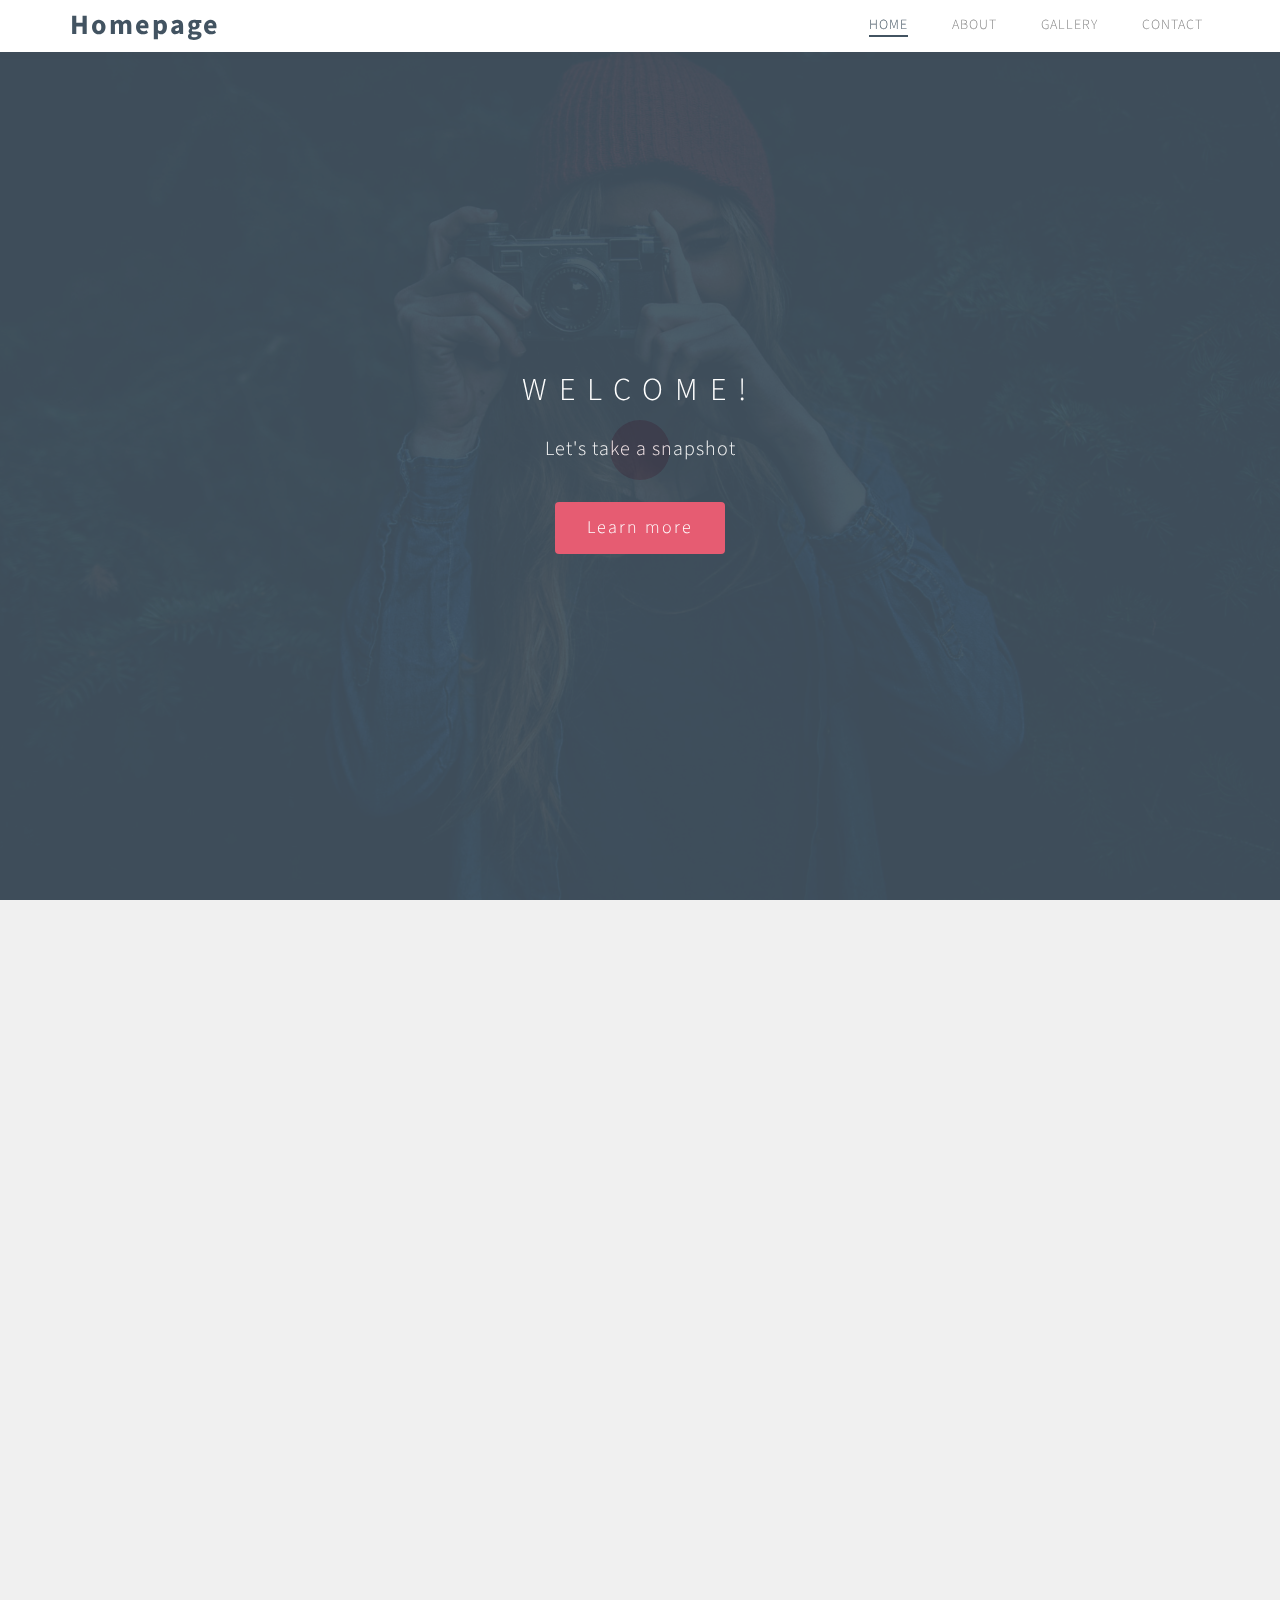
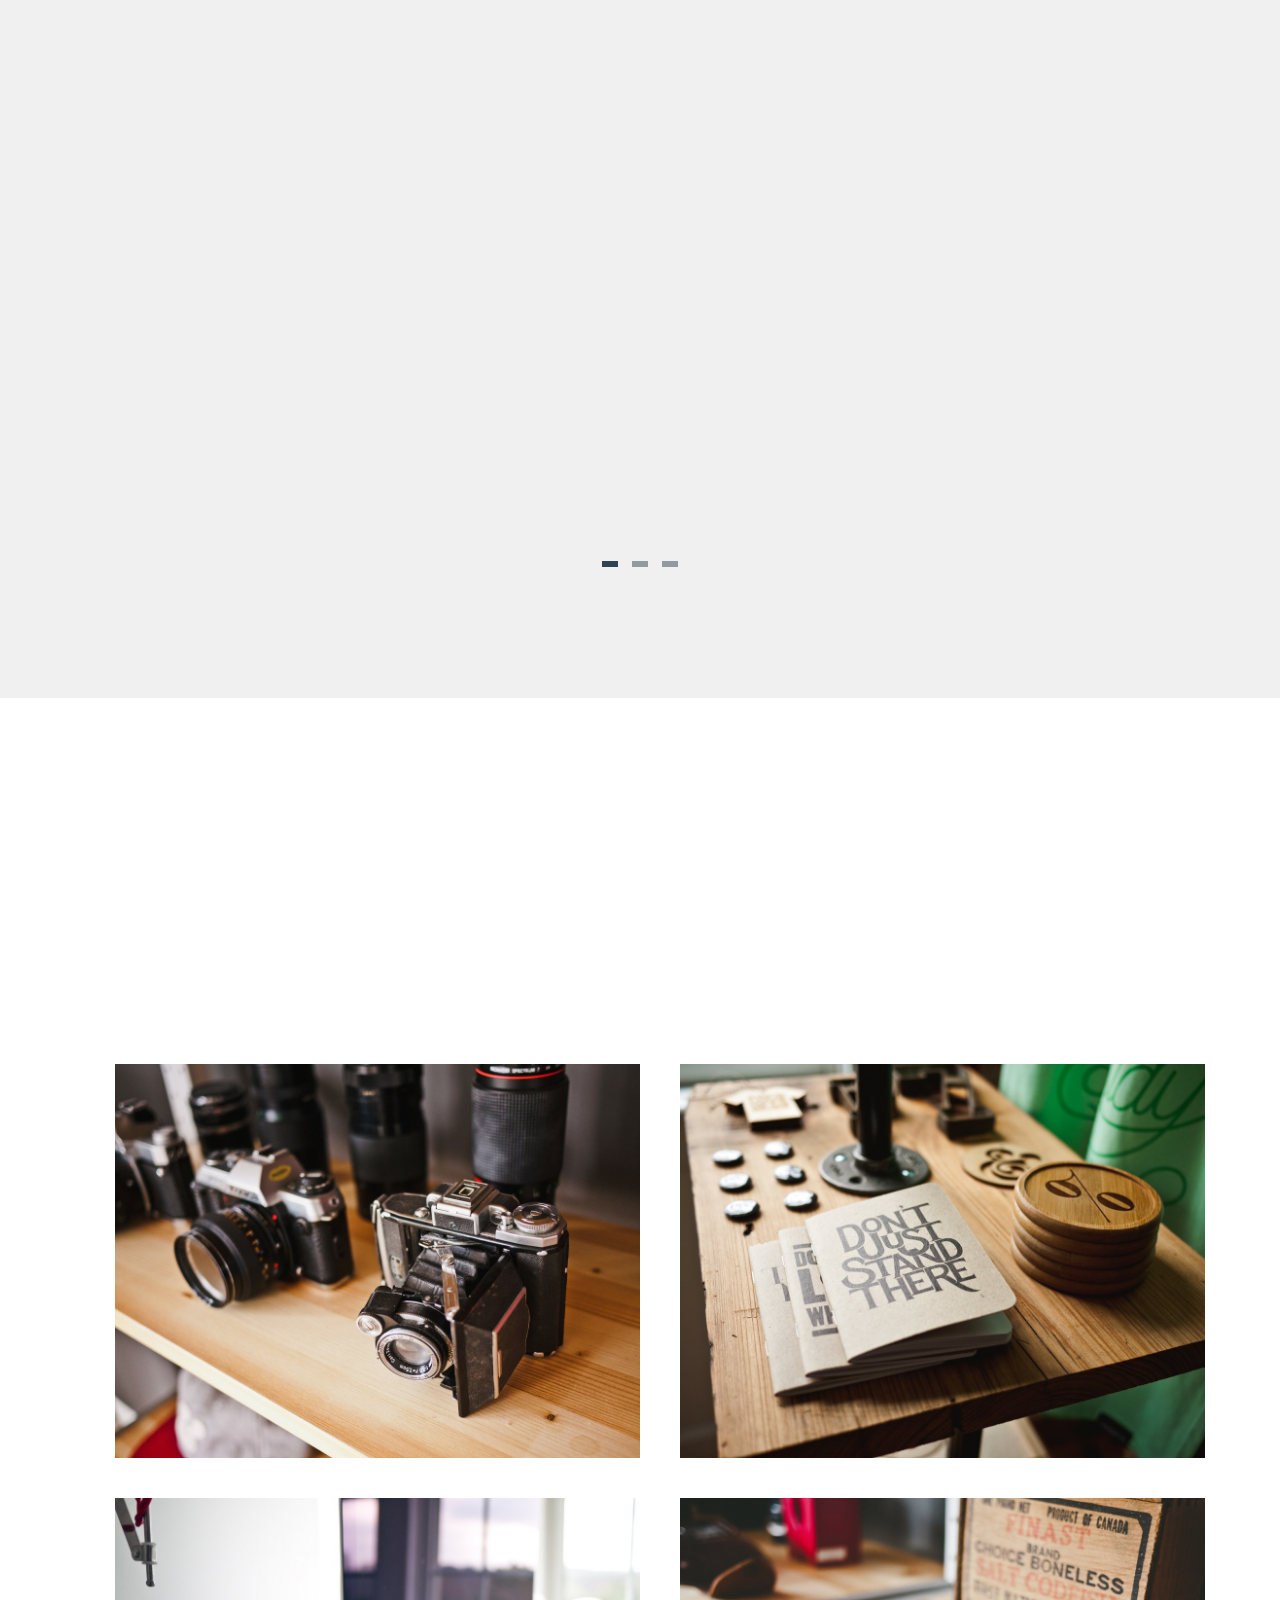
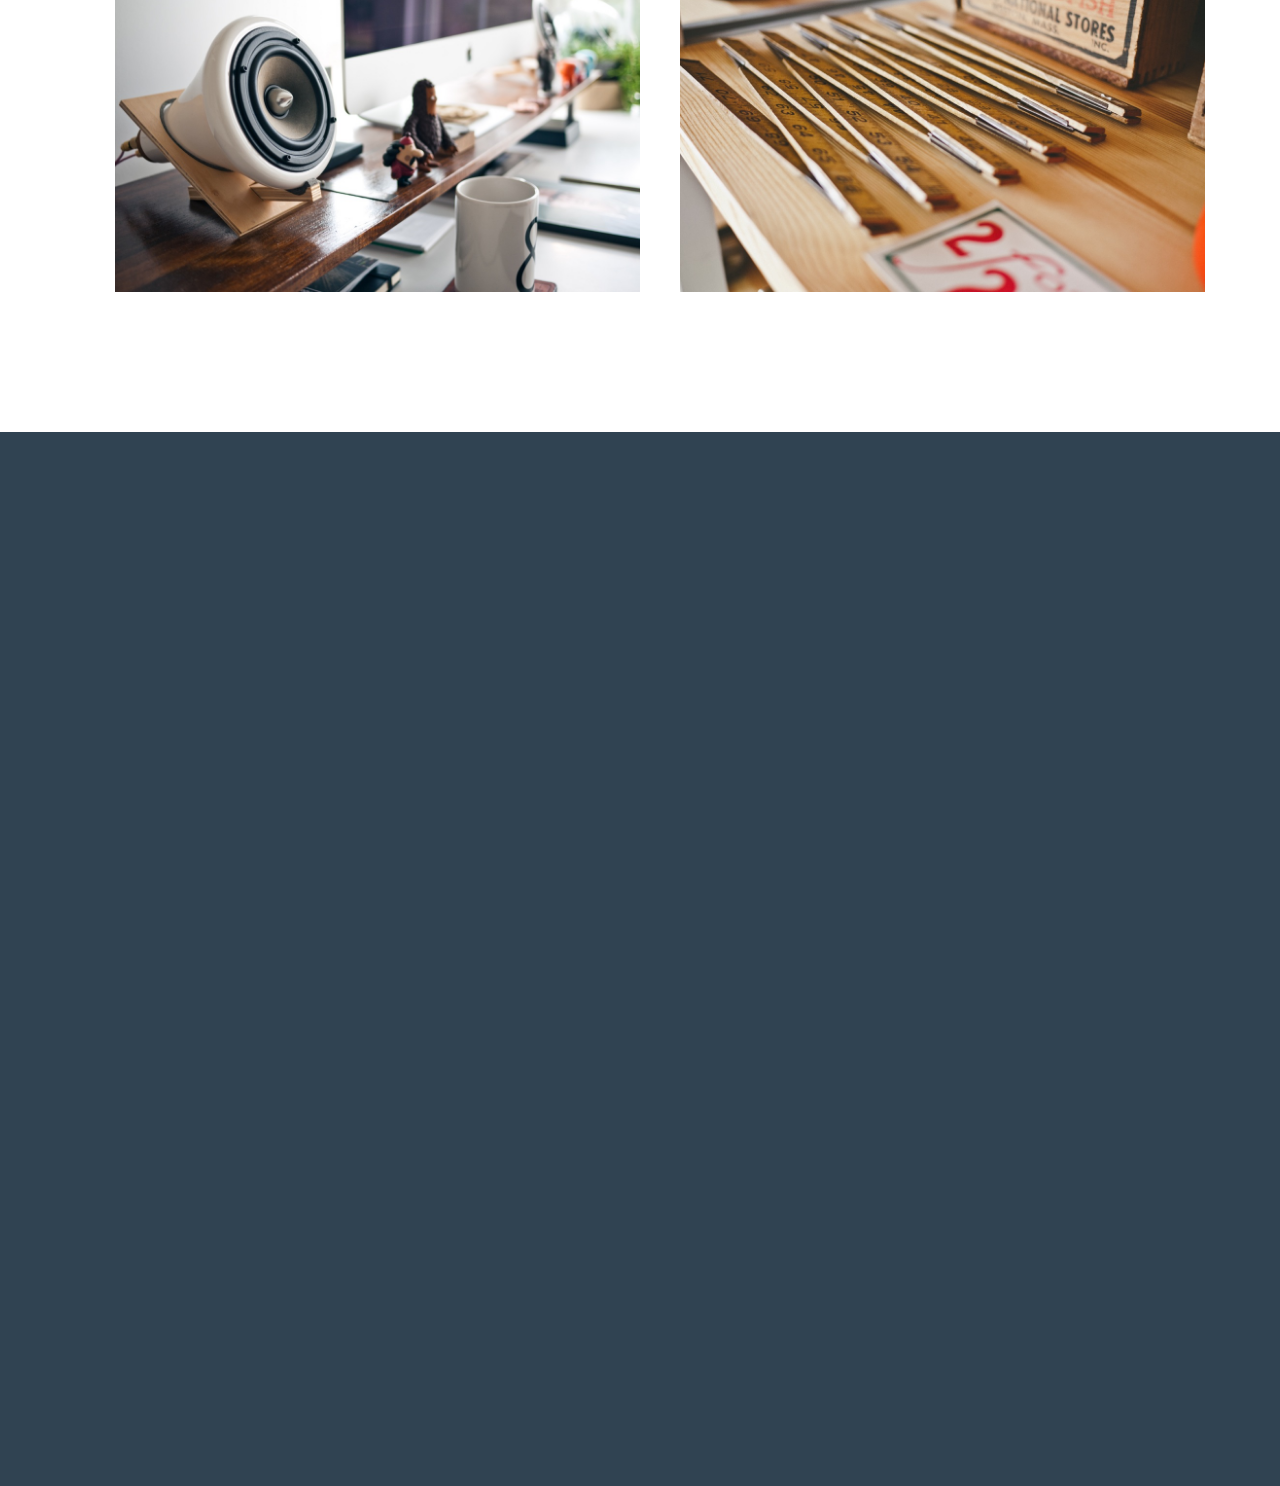
<file: index.html>
<!DOCTYPE html>
<html lang="en">
<head>

	<meta charset="utf-8">
	<meta http-equiv="X-UA-Compatible" content="IE=Edge">
	<meta name="viewport" content="width=device-width, initial-scale=1">
	<meta name="keywords" content="">
	<meta name="description" content="">

	<title>Homepage</title>
<!--
Snapshot Template
http://www.templatemo.com/tm-493-snapshot

Zoom Slider
https://vegas.jaysalvat.com/

Caption Hover Effects
http://tympanus.net/codrops/2013/06/18/caption-hover-effects/
-->
	<link rel="stylesheet" href="css/bootstrap.min.css">
	<link rel="stylesheet" href="css/animate.min.css">
	<link rel="stylesheet" href="css/font-awesome.min.css">
  	<link rel="stylesheet" href="css/component.css">
	
    <link rel="stylesheet" href="css/owl.theme.css">
	<link rel="stylesheet" href="css/owl.carousel.css">
	<link rel="stylesheet" href="css/vegas.min.css">
	<link rel="stylesheet" href="css/style.css">

	<!-- Google web font  -->
	<link href='https://fonts.googleapis.com/css?family=Source+Sans+Pro:400,700,300' rel='stylesheet' type='text/css'>
	
</head>
<body id="top" data-spy="scroll" data-offset="50" data-target=".navbar-collapse">


<!-- Preloader section -->

<div class="preloader">
     <div class="sk-spinner sk-spinner-pulse"></div>
</div>


<!-- Navigation section  -->

  <div class="navbar navbar-default navbar-fixed-top" role="navigation">
    <div class="container">

      <div class="navbar-header">
        <button class="navbar-toggle" data-toggle="collapse" data-target=".navbar-collapse">
          <span class="icon icon-bar"></span>
          <span class="icon icon-bar"></span>
          <span class="icon icon-bar"></span>
        </button>
        <a href="#top" class="navbar-brand smoothScroll">Homepage</a>
      </div>
        <div class="collapse navbar-collapse">
          <ul class="nav navbar-nav navbar-right">
            <li><a href="#top" class="smoothScroll"><span>Home</span></a></li>
            <li><a href="#about" class="smoothScroll"><span>About</span></a></li>
            <li><a href="#gallery" class="smoothScroll"><span>Gallery</span></a></li>
            <li><a href="#contact" class="smoothScroll"><span>Contact</span></a></li>
          </ul>
       </div>

    </div>
  </div>


<!-- Home section -->

<section id="home">
  <div class="overlay"></div>
  <div class="container">
    <div class="row">

      <div class="col-md-offset-1 col-md-10 col-sm-12 wow fadeInUp" data-wow-delay="0.3s">
        <h1 class="wow fadeInUp" data-wow-delay="0.6s">Welcome!</h1>
        <p class="wow fadeInUp" data-wow-delay="0.9s">Let's take a snapshot</p>
        <a href="#about" class="smoothScroll btn btn-success btn-lg wow fadeInUp" data-wow-delay="1.2s">Learn more</a>
      </div>

    </div>
  </div>
</section>


<!-- About section -->

<section id="about">
  <div class="container">
    <div class="row">

      <div class="col-md-9 col-sm-8 wow fadeInUp" data-wow-delay="0.2s">
        <div class="about-thumb">
          <h1>Background</h1>
          <p>Quisque tempor bibendum dolor at volutpat. Suspendisse venenatis quam sed libero euismod feugiat. In cursus nisi vitae lectus facilisis mollis. Nullam scelerisque, quam nec iaculis vulputate.</p>
        </div>
      </div>

      <div class="col-md-3 col-sm-4 wow fadeInUp about-img" data-wow-delay="0.6s">
        <img src="images/about-img.jpg" class="img-responsive img-circle" alt="About">
      </div>

      <div class="clearfix"></div>

      <div class="col-md-12 col-sm-12 wow fadeInUp" data-wow-delay="0.3s">
        <div class="section-title text-center">
          <h1>Snapshot Team</h1>
          <h3>Lorem ipsum dolor sit amet, consectetur adipiscing elit.</h3>
        </div>
      </div>

      <!-- team carousel -->
      <div id="team-carousel" class="owl-carousel">

      <div class="item col-md-4 col-sm-6 wow fadeInUp" data-wow-delay="0.4s">
        <div class="team-thumb">
          <div class="image-holder">
            <img src="images/team-img1.jpg" class="img-responsive img-circle" alt="Mary">
          </div>
          <h2 class="heading">Mary, CEO</h2>
          <p class="description">Aliquam ac justo est. Praesent feugiat cursus est.</p>
        </div>
      </div>

      <div class="item col-md-4 col-sm-6 wow fadeInUp" data-wow-delay="0.6s">
        <div class="team-thumb">
          <div class="image-holder">
            <img src="images/team-img2.jpg" class="img-responsive img-circle" alt="Jack">
          </div>
          <h2 class="heading">Jack, Founder</h2>
          <p class="description">Maecenas sed diam eget risus varius blandit sit non.</p>
        </div>
      </div>

      <div class="item col-md-4 col-sm-6 wow fadeInUp" data-wow-delay="0.8s">
        <div class="team-thumb">
          <div class="image-holder">
            <img src="images/team-img3.jpg" class="img-responsive img-circle" alt="Linda">
          </div>
          <h2 class="heading">Linda, Manager</h2>
          <p class="description">Phasellus nec ante in nunc molestie tincidunt ut eu diam.</p>
        </div>
      </div>

      <div class="item col-md-4 col-sm-6 wow fadeInUp" data-wow-delay="0.8s">
        <div class="team-thumb">
          <div class="image-holder">
            <img src="images/team-img4.jpg" class="img-responsive img-circle" alt="Sandy">
          </div>
          <h2 class="heading">Sandy, Director</h2>
          <p class="description">Curabitur vulputate euismod neque et tincidunt.</p>
        </div>
      </div>

      <div class="item col-md-4 col-sm-6 wow fadeInUp" data-wow-delay="0.8s">
        <div class="team-thumb">
          <div class="image-holder">
            <img src="images/team-img5.jpg" class="img-responsive img-circle" alt="Lukia">
          </div>
          <h2 class="heading">Lukia, Fashion</h2>
          <p class="description">Maecenas sed diam eget risus varius blandit sit.</p>
        </div>
      </div>

      <div class="item col-md-4 col-sm-6 wow fadeInUp" data-wow-delay="0.8s">
        <div class="team-thumb">
          <div class="image-holder">
            <img src="images/team-img6.jpg" class="img-responsive img-circle" alt="George">
          </div>
          <h2 class="heading">George, Admin</h2>
          <p class="description">Lorem ipsum dolor sit amet, consectetur adipiscing.</p>
        </div>
      </div>

      <div class="item col-md-4 col-sm-6 wow fadeInUp" data-wow-delay="0.8s">
        <div class="team-thumb">
          <div class="image-holder">
            <img src="images/team-img7.jpg" class="img-responsive img-circle" alt="Day">
          </div>
          <h2 class="heading">Day, Accountant</h2>
          <p class="description">Maecenas sed diam eget risus varius blandit sit.</p>
        </div>
      </div>

      <div class="item col-md-4 col-sm-6 wow fadeInUp" data-wow-delay="0.8s">
        <div class="team-thumb">
          <div class="image-holder">
            <img src="images/team-img8.jpg" class="img-responsive img-circle" alt="Lynn">
          </div>
          <h2 class="heading">Lynn, Marketing</h2>
          <p class="description">Lorem ipsum dolor sit amet, consectetur adipiscing.</p>
        </div>
      </div>

      </div>
      <!-- end team carousel -->

    </div>
  </div>
</section>


<!-- Gallery section -->

<section id="gallery">
  <div class="container">
    <div class="row">

      <div class="col-md-offset-2 col-md-8 col-sm-12 wow fadeInUp" data-wow-delay="0.3s">
        <div class="section-title">
          <h1>Gallery</h1>
          <p>Nullam scelerisque, quam nec iaculis vulputate, arcu ligula sollicitudin nisl, ac volutpat erat nulla a arcu.</p>
        </div>
      </div>

      <ul class="grid cs-style-4">
        <li class="col-md-6 col-sm-6">
          <figure>
            <div><img src="images/gallery-img1.jpg" alt="image 1"></div>
            <figcaption>
              <h1>Sapien arcu</h1>
              <small>Cum sociis natoque penatibus et magnis dis parturient montes.</small>
              <a href="#">Read More</a>
            </figcaption>
          </figure>
        </li>

        <li class="col-md-6 col-sm-6">
          <figure>
            <div><img src="images/gallery-img2.jpg" alt="image 2"></div>
            <figcaption>
              <h1>Aliquam erat</h1>
              <small>Suspendisse venenatis quam sed libero euismod feugiat.</small>
              <a href="#">Details</a>
            </figcaption>
          </figure>
        </li>

        <li class="col-md-6 col-sm-6">
          <figure>
            <div><img src="images/gallery-img3.jpg" alt="image 3"></div>
            <figcaption>
              <h1>Cras ante sem</h1>
              <small>Aenean urna massa, convallis vehicula velit et, dictum pellentesque nisi.</small>
              <a href="#">Learn More</a>
            </figcaption>
          </figure>
        </li>

        <li class="col-md-6 col-sm-6">
          <figure>
            <div><img src="images/gallery-img4.jpg" alt="image 4"></div>
            <figcaption>
              <h1>Sed ornare</h1>
              <small>Lorem ipsum dolor sit amet, consectetur adipiscing elit.</small>
              <a href="#">Full Post</a>
            </figcaption>
          </figure>
        </li>
      </ul>

    </div>
  </div>
</section>


<!-- Contact section -->

<section id="contact">
  <div class="container">
    <div class="row">

       <div class="col-md-offset-1 col-md-10 col-sm-12">

        <div class="col-lg-offset-1 col-lg-10 section-title wow fadeInUp" data-wow-delay="0.4s">
          <h1>Send a message</h1>
          <p>Nunc suscipit ante in lectus laoreet, nec pharetra diam dictum. Lorem ipsum dolor sit amet, consectetur adipiscing elit. </p>
        </div>

        <form action="#" method="post" class="wow fadeInUp" data-wow-delay="0.8s">
          <div class="col-md-6 col-sm-6">
            <input name="name" type="text" class="form-control" id="name" placeholder="Name">
          </div>
          <div class="col-md-6 col-sm-6">
            <input name="email" type="email" class="form-control" id="email" placeholder="Email">
          </div>
          <div class="col-md-12 col-sm-12">
            <textarea name="message" rows="6" class="form-control" id="message" placeholder="Message"></textarea>
          </div>
          <div class="col-md-offset-3 col-md-6 col-sm-offset-3 col-sm-6">
            <input type="submit" class="form-control" value="SEND MESSAGE">
          </div>
        </form>

      </div>

    </div>
  </div>
</section>


<!-- Footer section -->

<footer>
	<div class="container">
    
		<div class="row">

			<div class="col-md-12 col-sm-12">
            
                <ul class="social-icon"> 
                    <li><a href="#" class="fa fa-facebook wow fadeInUp" data-wow-delay="0.2s"></a></li>
                    <li><a href="#" class="fa fa-twitter wow fadeInUp" data-wow-delay="0.4s"></a></li>
                    <li><a href="#" class="fa fa-linkedin wow fadeInUp" data-wow-delay="0.6s"></a></li>
                    <li><a href="#" class="fa fa-instagram wow fadeInUp" data-wow-delay="0.8s"></a></li>
                    <li><a href="#" class="fa fa-google-plus wow fadeInUp" data-wow-delay="1.0s"></a></li>
                </ul>

				<p class="wow fadeInUp"  data-wow-delay="1s" >Copyright &copy; 2016 Snapshot Studio | 
                Design: <a href="https://plus.google.com/+templatemo" title="free css templates" target="_blank">Templatemo</a></p>
                
			</div>
			
		</div>
        
	</div>
</footer>

<!-- Back top -->
<a href="#" class="go-top"><i class="fa fa-angle-up"></i></a>

<!-- Javascript  -->
<script src="js/jquery.js"></script>
<script src="js/bootstrap.min.js"></script>
<script src="js/vegas.min.js"></script>
<script src="js/modernizr.custom.js"></script>
<script src="js/toucheffects.js"></script>
<script src="js/owl.carousel.min.js"></script>
<script src="js/smoothscroll.js"></script>
<script src="js/wow.min.js"></script>
<script src="js/custom.js"></script>

</body>
</html>
</file>
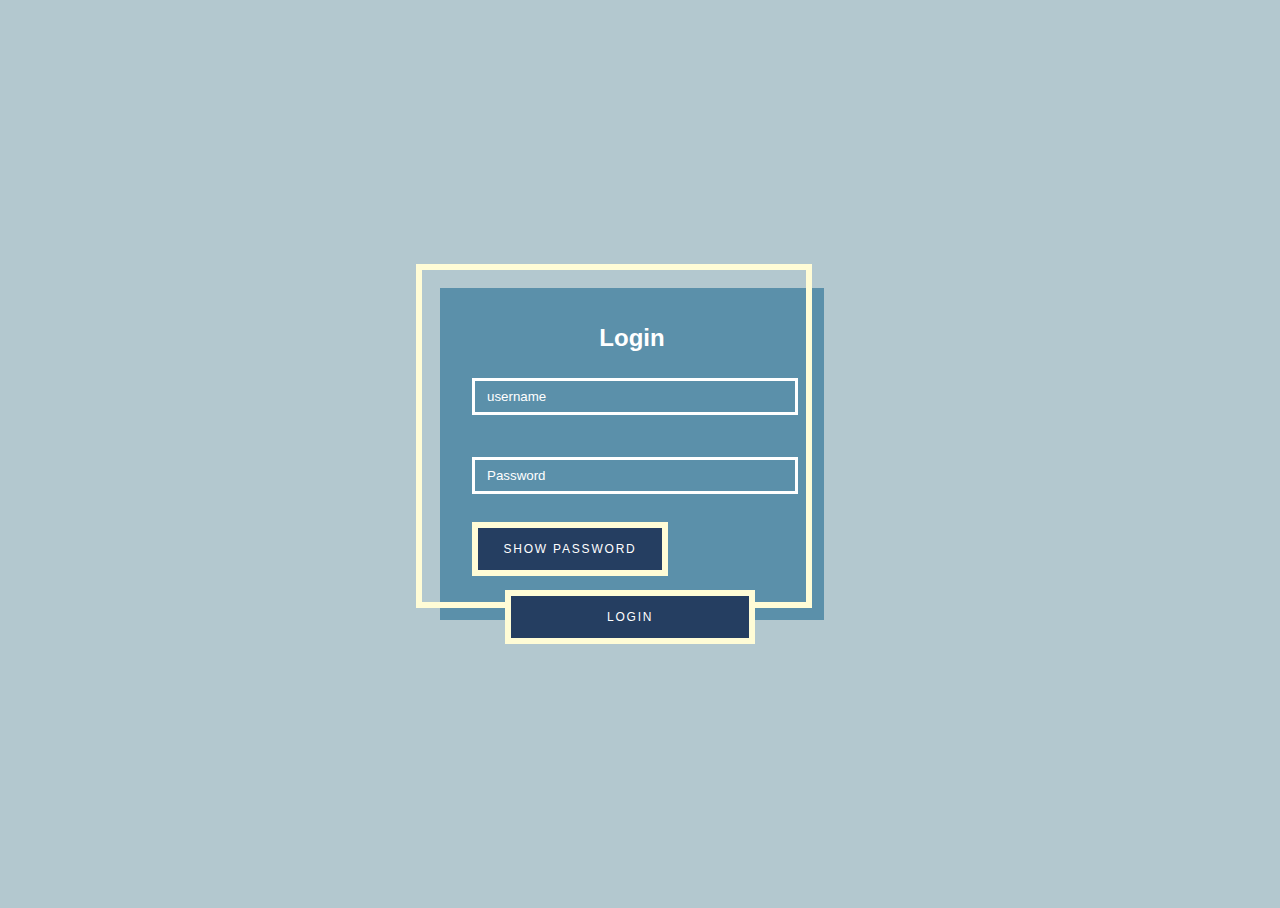
<file: login.html>
<!DOCTYPE html>
<html lang="en">
<head>
    <meta charset="UTF-8">
    <meta name="viewport" content="width=device-width, initial-scale=1.0">
    <title>Login</title>
    <link rel="stylesheet" href="css/login.css">
</head>
<body>
    <div class="container">
        <form autocomplete="off" id="form" method="post">
            <h1 id="message">Login</h1>
            <div class="field"><input type="text" name="username" placeholder="username" id="username" autocomplete="off" required /><label for="username">Username</label></div>
            <div class="field">
                <input type="password" name="password" placeholder="Password" id="password" autocomplete="new-password" required />
                <label for="password">Password</label>
            </div>
            <button type="submit" id="submit">Login</button>
            <button type="button" id="togglePassword">Show Password</button>
        </form>
    </div>
    <script src="js/login.js"></script>
</body>
</html>
</file>
<file: css/component.css>
.grid {
	margin: 0 auto;
	list-style: none;
	text-align: center;
}

.grid li {
	display: inline-block;
	margin: 0;
	padding: 20px;
	text-align: left;
	position: relative;
}

.grid figure {
	margin: 0;
	position: relative;
}

.grid figure img {
	width: 100%;
	max-width: 100%;
	display: block;
	position: relative;
}

.grid figcaption {
	position: absolute;
	top: 0;
	left: 0;
	padding: 42px 22px;
	background: #304352;
	color: #ed4e6e;
}

.grid figcaption h1 {
	font-size: 1.6rem;
	line-height: 2.2rem;
	margin: 0;
	padding-bottom: 12px;
	color: #fff;
}

.grid figcaption small {
	font-size: 16px;
	letter-spacing: 1px;
}

.grid figcaption a {
	text-align: center;
	padding: 5px 10px;
	border-radius: 2px;
	display: inline-block;
	background: #e44c65;
	color: #fff;
}

/* Caption Style 4 */
.cs-style-4 li {
	-webkit-perspective: 1700px;
	-moz-perspective: 1700px;
	perspective: 1700px;
	-webkit-perspective-origin: 0 50%;
	-moz-perspective-origin: 0 50%;
	perspective-origin: 0 50%;
}

.cs-style-4 figure {
	-webkit-transform-style: preserve-3d;
	-moz-transform-style: preserve-3d;
	transform-style: preserve-3d;
}

.cs-style-4 figure > div {
	overflow: hidden;
}

.cs-style-4 figure img {
	-webkit-transition: -webkit-transform 0.4s;
	-moz-transition: -moz-transform 0.4s;
	transition: transform 0.4s;
}

.no-touch .cs-style-4 figure:hover img,
.cs-style-4 figure.cs-hover img {
	-webkit-transform: translateX(25%);
	-moz-transform: translateX(25%);
	-ms-transform: translateX(25%);
	transform: translateX(25%);
}

.cs-style-4 figcaption {
	height: 100%;
	width: 50%;
	opacity: 0;
	-webkit-backface-visibility: hidden;
	-moz-backface-visibility: hidden;
	backface-visibility: hidden;
	-webkit-transform-origin: 0 0;
	-moz-transform-origin: 0 0;
	transform-origin: 0 0;
	-webkit-transform: rotateY(-90deg);
	-moz-transform: rotateY(-90deg);
	transform: rotateY(-90deg);
	-webkit-transition: -webkit-transform 0.4s, opacity 0.1s 0.3s;
	-moz-transition: -moz-transform 0.4s, opacity 0.1s 0.3s;
	transition: transform 0.4s, opacity 0.1s 0.3s;
}

.no-touch .cs-style-4 figure:hover figcaption,
.cs-style-4 figure.cs-hover figcaption {
	opacity: 1;
	-webkit-transform: rotateY(0deg);
	-moz-transform: rotateY(0deg);
	transform: rotateY(0deg);
	-webkit-transition: -webkit-transform 0.4s, opacity 0.1s;
	-moz-transition: -moz-transform 0.4s, opacity 0.1s;
	transition: transform 0.4s, opacity 0.1s;
}

.cs-style-4 figcaption a {
	position: absolute;
	bottom: 20px;
	right: 20px;
}

@media (max-width: 980px) {
	.grid figcaption h1 {
		font-size: 1rem;
		line-height: 1.6rem;
	}
	.grid figcaption {
		padding: 22px 18px;
	}
}

@media screen and (max-width: 31.5em) {
	.grid {
		padding: 10px 10px 100px 10px;
	}
	.grid li {
		width: 100%;
		min-width: 300px;
	}
}
</file>
<file: css/style.css>
/*

Snapshot Template
http://www.templatemo.com/tm-493-snapshot

*/


/* Body 
------------------------------------- */
body {
    background: #ffffff;   
    font-family: 'Source Sans Pro', sans-serif;
    font-style: normal;
    font-weight: 300;
    position: relative;
}

html,body {
  width: 100%;
  overflow-x: hidden;
}

html {
  font-size: 100%;
}


/*---------------------------------------
    Typorgraphy              
-----------------------------------------*/

h1,h2,h3,h4 {
  font-weight: 300;
}

h1 {
  font-size: 2rem;
  line-height: 3rem;
  letter-spacing: 12px;
  text-transform: uppercase;
  padding-bottom: 8px;
}

h2 {
  color: #e44c65;
  font-size: 1.2rem;
  font-weight: bold;
  letter-spacing: 4px;
  text-transform: uppercase;
}

h3 {
  font-size: 14px;
  text-transform: uppercase;
  letter-spacing: 4px;
}

p {
  color: #888;
  font-size: 20px;
  letter-spacing: 1px;
  line-height: 34px;
}

#home p,
#contact p, footer p {
  color: #f9f9f9;
}

.btn {
  border:none;
  border-radius: 4px;
  transition: all 0.4s ease-in-out;
}

.btn:focus {
  background: #e44c65;
  border-color: transparent;
}

.btn-success {
  background: #e44c65;
  font-weight: 300;
  letter-spacing: 2px;
  padding: 14px 32px;
  margin-top: 26px;
}

.btn-success:hover {
  background: #222;
}

a {
  color: #e44c65;
  -webkit-transition: 0.5s;
  -o-transition: 0.5s;
  transition: 0.5s;
  text-decoration: none !important;
}
a:hover, a:active, a:focus {
  color: #e44c65;
  outline: none;
}

* {
  -webkit-box-sizing: border-box;
  -moz-box-sizing: border-box;
  box-sizing: border-box;
}

*:before,
*:after {
  -webkit-box-sizing: border-box;
  -moz-box-sizing: border-box;
  box-sizing: border-box;
}



/*---------------------------------------
    All Section style              
-----------------------------------------*/

.section-title {
  padding-bottom: 62px;
}

#about .section-title {
  padding-top: 82px;
}

#about .section-title h1 {
  margin-bottom: 0px;
  padding-bottom: 0px;
}

#about,
#gallery,
#contact {
  padding-top: 120px;
  padding-bottom: 120px;
  position: relative;
}

#gallery,
#contact, footer {
  text-align: center;
}

.overlay {
  background: #304352;
  opacity: 0.9;
  position: absolute;
  width: 100%;
  height: 100vh;
  top: 0;
  left: 0;
  right: 0;
}



/*---------------------------------------
    Pre Loader Style              
-----------------------------------------*/

.preloader {
    position: fixed;
    top: 0;
    left: 0;
    width: 100%;
    height: 100%;
    z-index: 99999;
    display: flex;
    flex-flow: row nowrap;
    justify-content: center;
    align-items: center;
    background: none repeat scroll 0 0 #fff;
}

.sk-spinner-pulse {
  width: 60px;
  height: 60px;
  background-color: #e44c65;
  border-radius: 100%;
  margin: 40px auto;
  -webkit-animation: sk-pulseScaleOut 1s infinite ease-in-out;
          animation: sk-pulseScaleOut 1s infinite ease-in-out; }

@-webkit-keyframes sk-pulseScaleOut {
  0% {
    -webkit-transform: scale(0);
            transform: scale(0); }
  100% {
    -webkit-transform: scale(1);
            transform: scale(1);
    opacity: 0; } }

@keyframes sk-pulseScaleOut {
  0% {
    -webkit-transform: scale(0);
            transform: scale(0); }
  100% {
    -webkit-transform: scale(1);
            transform: scale(1);
    opacity: 0; } }



/*---------------------------------------
    Main Navigation             
-----------------------------------------*/

.navbar-default {
  background: #ffffff;
  box-shadow: 0px 2px 8px 0px rgba(50, 50, 50, 0.04);
  border: none;
  margin-bottom: 0px !important;
}

.navbar-default .navbar-brand {
  color: #304352;
  font-size: 28px;
  font-weight: bold;
  letter-spacing: 2px;
  margin: 0;
}

.navbar-default .navbar-nav li a {
    color: #777;
    font-size: 14px;
    font-weight: 300;
    letter-spacing: 1px;
    text-transform: uppercase;
    -webkit-transition: all 0.4s ease-in-out;
    transition: all 0.4s ease-in-out;
    padding-right: 22px;
    padding-left: 22px;
}

.navbar-default .navbar-nav li a span {
  position: relative;
  display: block;
  padding-bottom: 2px;
}

.navbar-default .navbar-nav li a span:before {
  content: "";
  position: absolute;
  width: 100%;
  height: 2px;
  bottom: 0;
  left: 0;
  background-color: rgba(255, 255, 255, 0.5);
  visibility: hidden;
  -webkit-transform: scaleX(0);
  -moz-transform: scaleX(0);
  -ms-transform: scaleX(0);
  -o-transform: scaleX(0);
  transform: scaleX(0);
  -webkit-transition: all 0.3s ease-in-out 0s;
  -moz-transition: all 0.3s ease-in-out 0s;
  -ms-transition: all 0.3s ease-in-out 0s;
  -o-transition: all 0.3s ease-in-out 0s;
  transition: all 0.3s ease-in-out 0s;
}

.navbar-default .navbar-nav li a:hover span:before {
  visibility: visible;
  -webkit-transform: scaleX(1);
  -moz-transform: scaleX(1);
  -ms-transform: scaleX(1);
  -o-transform: scaleX(1);
  transform: scaleX(1);
}

.navbar-default .navbar-nav li.active a span:before {
  visibility: visible;
  -webkit-transform: scaleX(1);
  transform: scaleX(1);
  background-color: #304352;
}

.navbar-default .navbar-nav > li a:hover {
    color: #304352 !important;
}

.navbar-default .navbar-nav > li > a:hover,
.navbar-default .navbar-nav > li > a:focus {
    color: #777;
    background-color: transparent;
}

.navbar-default .navbar-nav > .active > a,
.navbar-default .navbar-nav > .active > a:hover,
.navbar-default .navbar-nav > .active > a:focus {
    color: #304352;
    background-color: transparent;
}

.navbar-default .navbar-toggle {
     border: none;
     padding-top: 10px;
  }

.navbar-default .navbar-toggle .icon-bar {
    border-color: transparent;
  }

.navbar-default .navbar-toggle:hover,
.navbar-default .navbar-toggle:focus { 
  background-color: transparent;
}

@media screen and (max-width: 768px) {
  
  .navbar-default .navbar-nav li a span:before {
    background: transparent !important;
  }
  .navbar-default .navbar-nav li.active a {
    background: transparent;
    background: none;
    color: #304352 !important;
  }
  .navbar-default .navbar-nav li.active a span:before {
    visibility: visible;
    -webkit-transform: scaleX(1);
    transform: scaleX(1);
  }
}



/*---------------------------------------
    Home Section              
-----------------------------------------*/

#home {
  display: -webkit-box;
  display: -webkit-flex;
  display: -ms-flexbox;
  display: flex;
  -webkit-box-align: center;
  -webkit-align-items: center;
      -ms-flex-align: center;
        align-items: center;
  height: 100vh;
  text-align: center;
}

#home h1 {
  color: #ffffff;
}

#home .col-md-8 {
  padding-left: 62px;
}



/*---------------------------------------
    About Section              
-----------------------------------------*/

#about {
  background: #f0f0f0;
}

#about .item {
  width: 100%;
  display: block;
}

#about .about-thumb {
  background: #ffffff;
  border-radius: 4px;
  padding: 100px;
  position: relative;
}

#about .about-img img {
  border: 8px solid #ffffff;
  position: absolute;
  left: -120px;
  bottom: -325px;
  padding: 12px;
}

#about .team-thumb {
  width: 100%;
  height: 400px;
  margin: 32px 0;
  text-align: center;
  background: #ffffff;
  border-radius: 4px;
  -webkit-transition: all 0.3s ease;
  transition: all 0.3s ease;
}

#about .team-thumb .image-holder {
  position: relative;
  top: 40px;
  display: inline-block;
  margin-bottom: 40px;
  padding: 10px;
  -webkit-transition: all 0.3s ease;
  transition: all 0.3s ease;
}

#about .team-thumb .heading {
  font-weight: bold;
  position: relative;
  top: 10px;
  -webkit-transition: all 600ms cubic-bezier(0.68, -0.55, 0.265, 1.55);
  transition: all 600ms cubic-bezier(0.68, -0.55, 0.265, 1.55);
}

#about .team-thumb:hover {
  background: #304352;
}

#about .team-thumb:hover .image-holder {
  top: -40px;
  margin-bottom: 0px;
}

#about .team-thumb:hover .heading {
  top: -10px;
}

#about .team-thumb .description {
  font-size: 18px;
  width: 80%;
  margin: 0 auto;
  opacity: 0;
  -webkit-transition: all 600ms cubic-bezier(0.68, -0.55, 0.265, 1.55);
  transition: all 600ms cubic-bezier(0.68, -0.55, 0.265, 1.55);
  -webkit-transform: scale(0);
  -ms-transform: scale(0);
  transform: scale(0);
}

#about .team-thumb:hover .description {
  opacity: 1;
  -webkit-transform: scale(1);
  -ms-transform: scale(1);
  transform: scale(1);
}

#about .team-thumb:hover p.description {
  color: #ffffff;
}



/*---------------------------------------
    Galllery section              
-----------------------------------------*/

#gallery {
  background: #ffffff;
}

#gallery .gallery-thumb {
  background-color: #ffffff;
  box-shadow: 0px 1px 2px 0px rgba(90, 91, 95, 0.15);
  cursor: pointer;
  display: block;
  margin-bottom: 25px;
  position: relative;
  top: 0px;
  transition: all 0.4s ease-in-out;
}

#gallery .gallery-thumb:hover {
  box-shadow: 0px 16px 22px 0px rgba(90, 91, 95, 0.3);
  top: -5px;
}

#gallery .gallery-thumb img {
  border-top-right-radius: 2px;
  border-bottom-left-radius: 2px;
  width: 100%;
}



/*---------------------------------------
    Contact section              
-----------------------------------------*/

#contact, footer {
  background: #304352;
  color: #ffffff;
}

#contact .form-control {
  background: transparent;
  box-shadow: none;
  border: 1px solid #f9f9f9;
  color: #ccc;
  font-size: 20px;
  margin-top: 10px;
  margin-bottom: 14px;
  transition: all 0.4s ease-in-out;
}

#contact .form-control:focus {
  border-color: #e44c65;
  color: #ffffff;
}

#contact input {
  height: 55px;
}

#contact input[type="submit"] {
  background: #e44c65;
  border:none;
  color: #ffffff;
  font-weight: 400;
  letter-spacing: 1px;
}

#contact input[type="submit"]:hover {
  background: #222;
  color: #ffffff;
}



/*---------------------------------------
    Footer section             
-----------------------------------------*/

footer {
  padding-bottom: 80px;
}



/*---------------------------------------
    Social icons style              
-----------------------------------------*/

.social-icon {
  padding: 0;
  margin: 0;
}

.social-icon li {
  list-style: none;
  display: inline-block;
}

.social-icon li a {
  border-radius: 4px;
  border: 1px solid #ffffff;
  color: #ffffff;
  font-size: 20px;
  width: 45px;
  height: 45px;
  line-height: 45px;
  text-align: center;
  margin: 10px 10px 42px 10px;
  padding: 0px;
}

.social-icon li a:hover {
  background: #ffffff;
  color: #e44c65;
}



/*---------------------------------------
   Back top         
-----------------------------------------*/

.go-top {
  background-color: #ffffff;
  box-shadow: 1px 1.732px 12px 0px rgba( 0, 0, 0, .14 ), 1px 1.732px 3px 0px rgba( 0, 0, 0, .12 );
  transition : all 1s ease;
  bottom: 2em;
  right: 2em;
  color: #222;
  font-size: 26px;
  display: none;
  position: fixed;
  text-decoration: none;
  width: 40px;
  height: 40px;
  line-height: 35px;
  text-align: center;
  border-radius: 100%;
}

.go-top:hover {
  background: #e44c65;
  color: #ffffff;
}



/*---------------------------------------
   Responsive Mobile         
-----------------------------------------*/

@media (max-width: 980px) {
/* 
  #home, .overlay {
    height: 50vh;
  }
*/
  #about .team-thumb {
    margin-top: 32px;
  }

}


@media (max-width: 767px) {

  #home, .overlay {
    height: 100vh;
  }

  #about .about-thumb {
    padding: 32px;
    margin-bottom: 32px;
    text-align: center;
  }

  #about .col-md-3 img {
    position: relative;
    top: 0;
    left: 0;
  }

}



@media (max-width: 650px) {

  h1 {
    font-size: 1.6rem;
  }

  p {
    font-size: 18px;
  }

  img {
    width: 100%;
  }

  #about,
  #gallery,
  #contact {
    padding-top: 80px;
    padding-bottom: 80px;
  }

}
</file>
<file: css/login.css>
body, html {
  height: 100%;
}
body {
  font-family: "Lato", sans-serif;
  background: #B3C8CF;
  display: flex;
  align-items: center;
  flex-direction: column;
  align-content: center;
  justify-content: center;
  color: white;
}
.container {
  width: 400px;
}
form {
  display: flex;
  flex-direction: column;
  background: transparent;
  max-width: 320px;
  padding: 2rem 2rem 2rem 2rem;
  position: relative;
}
form::before, form::after {
  position: absolute;
  content: "";
  width: 100%;
  height: 100%;
  transition: all 0.5s ease;
}
form::before {
  z-index: -1;
  background: transparent;
  transform: translateX(-3.5rem) translateY(-3.75rem);
  border: 6px solid #fffcd6;
}
form::after {
  background: #5b90aa;
  z-index: -2;
  transform: translateX(-2rem) translateY(-2.25rem);
}
form h1 {
  text-align: center;
  margin: 0 0 0.25rem 0;
  padding: 0;
  font-size: 1.5rem;
}
form small {
  display: block;
  margin: 0 auto 1rem;
  padding: 0;
  font-size: 14px;
}
form:focus-within {
  background: #253e61;
}
form:focus-within::before {
  width: 0%;
  height: 0%;
  transform: translatex(0px) translatey(0px);
}
form .field {
  display: flex;
  flex-flow: column-reverse;
  margin-bottom: 1em;
}
form label, form input {
  transition: all 0.3s ease;
  touch-action: manipulation;
}
form label {
  opacity: 0;
}
form input {
  padding: 10px 20px;
  border: 4px solid #ffffff;
  margin: 0 1.5rem;
  background-color: transparent !important;
  -webkit-appearance: none;
  color: #F9E897;
}
form input:-webkit-autofill {
  background-color: transparent !important;
  -webkit-box-shadow: 0 0 0px 1000px #ffffff inset;
  -webkit-text-fill-color: white !important;
}
form input::placeholder {
  color: #ffffff;
}
form input:focus {
  color: #ffffff;
  font-weight: bold;
  outline: 0;
  border: 6px solid #EADFB4;
}
form input::-webkit-input-placeholder {
  opacity: 1;
  transition: inherit;
}
form input:focus::-webkit-input-placeholder {
  opacity: 0;
}
#submit {
  border: none;
  padding: 0.85rem 1rem;
  margin-top: 2rem;
  background-color: #253e61;
  border: 6px solid #fffcd6;
  color: white;
  font-size: 0.75rem;
  text-transform: uppercase;
  width: 65%;
  position: absolute;
  bottom: -20px;
  right: 18%;
  letter-spacing: 0.15em;
  transition: all 0.3s ease;
}
form button:hover {
  border: 6px solid #fffcd6;
}
form p {
  font-size: 0.75rem;
  line-height: 1.125rem;
  margin: 0.5rem 1.5rem 1.75rem 1.5rem;
}
form p.success-message {
  font-size: 1.25rem;
  text-align: center;
  line-height: 2rem;
  margin: 1.5rem auto 5rem auto;
}



/* CSS for the show password checkbox */
.show-password {
  margin-top: 0.5rem;
  display: flex;
  align-items: center;
  color: white;
}

.show-password input[type="checkbox"] {
  margin-right: 0.5rem;
}

.show-password label {
  font-size: 0.8rem;
  cursor: pointer;
}

/* CSS for the toggle password button */
#togglePassword {
  background-color: #253e61;
  border: 6px solid #fffcd6;
  color: white;
  font-size: 0.75rem; /* Adjust font size */
  text-transform: uppercase;
  width: calc(65% - 12px); /* Adjust width to fit the container and account for border width */
  padding: 0.85rem 1rem;
  margin-top: 0.5rem;
  margin-bottom: 1rem; /* Ensure it stays below the password field */
  letter-spacing: 0.15em;
  transition: all 0.3s ease;
}

#togglePassword:hover {
  border: 6px solid #fffcd6;
  background-color: #1a2f44;
}

/* CSS for the username and password fields */
.field {
  display: flex;
  flex-direction: column;
  margin-bottom: 1rem;
}

.field input {
  padding: 8px 12px; /* Adjust padding for smaller input fields */
  margin: 0.25rem 0; /* Adjust margins for smaller input fields */
  border: 3px solid #ffffff; /* Reduce border size for smaller input fields */
}

/* Adjust width of the fields */
#username,
#password {
  width: calc(100% - 24px); /* Adjust width to fit the container and account for border width */
}
</file>
<file: css/vegas.min.css>
.vegas-overlay,.vegas-slide,.vegas-slide-inner,.vegas-timer,.vegas-wrapper{position:absolute;top:0;left:0;bottom:0;right:0;overflow:hidden;border:none;padding:0;margin:0}.vegas-overlay{opacity:.5;background:url(overlays/02.png) center center}.vegas-timer{top:auto;bottom:0;height:2px}.vegas-timer-progress{width:0;height:100%;background:#fff;-webkit-transition:width ease-out;transition:width ease-out}.vegas-timer-running .vegas-timer-progress{width:100%}.vegas-slide,.vegas-slide-inner{margin:0;padding:0;background:center center no-repeat;-webkit-transform:translateZ(0);transform:translateZ(0)}body .vegas-container{overflow:hidden!important;position:relative}.vegas-video{min-width:100%;min-height:100%;width:auto;height:auto}body.vegas-container{overflow:auto;position:static;z-index:-2}body.vegas-container>.vegas-overlay,body.vegas-container>.vegas-slide,body.vegas-container>.vegas-timer{position:fixed;z-index:-1}:root body.vegas-container>.vegas-overlay,:root body.vegas-container>.vegas-slide,_::full-page-media,_:future{bottom:-76px}.vegas-transition-fade,.vegas-transition-fade2{opacity:0}.vegas-transition-fade-in,.vegas-transition-fade2-in{opacity:1}.vegas-transition-fade2-out{opacity:0}.vegas-transition-blur,.vegas-transition-blur2{opacity:0;-webkit-filter:blur(32px);filter:blur(32px)}.vegas-transition-blur-in,.vegas-transition-blur2-in{opacity:1;-webkit-filter:blur(0);filter:blur(0)}.vegas-transition-blur2-out{opacity:0}.vegas-transition-flash,.vegas-transition-flash2{opacity:0;-webkit-filter:brightness(25);filter:brightness(25)}.vegas-transition-flash-in,.vegas-transition-flash2-in{opacity:1;-webkit-filter:brightness(1);filter:brightness(1)}.vegas-transition-flash2-out{opacity:0;-webkit-filter:brightness(25);filter:brightness(25)}.vegas-transition-negative,.vegas-transition-negative2{opacity:0;-webkit-filter:invert(100%);filter:invert(100%)}.vegas-transition-negative-in,.vegas-transition-negative2-in{opacity:1;-webkit-filter:invert(0);filter:invert(0)}.vegas-transition-negative2-out{opacity:0;-webkit-filter:invert(100%);filter:invert(100%)}.vegas-transition-burn,.vegas-transition-burn2{opacity:0;-webkit-filter:contrast(1000%) saturate(1000%);filter:contrast(1000%) saturate(1000%)}.vegas-transition-burn-in,.vegas-transition-burn2-in{opacity:1;-webkit-filter:contrast(100%) saturate(100%);filter:contrast(100%) saturate(100%)}.vegas-transition-burn2-out{opacity:0;-webkit-filter:contrast(1000%) saturate(1000%);filter:contrast(1000%) saturate(1000%)}.vegas-transition-slideLeft,.vegas-transition-slideLeft2{-webkit-transform:translateX(100%);transform:translateX(100%)}.vegas-transition-slideLeft-in,.vegas-transition-slideLeft2-in{-webkit-transform:translateX(0);transform:translateX(0)}.vegas-transition-slideLeft2-out,.vegas-transition-slideRight,.vegas-transition-slideRight2{-webkit-transform:translateX(-100%);transform:translateX(-100%)}.vegas-transition-slideRight-in,.vegas-transition-slideRight2-in{-webkit-transform:translateX(0);transform:translateX(0)}.vegas-transition-slideRight2-out{-webkit-transform:translateX(100%);transform:translateX(100%)}.vegas-transition-slideUp,.vegas-transition-slideUp2{-webkit-transform:translateY(100%);transform:translateY(100%)}.vegas-transition-slideUp-in,.vegas-transition-slideUp2-in{-webkit-transform:translateY(0);transform:translateY(0)}.vegas-transition-slideDown,.vegas-transition-slideDown2,.vegas-transition-slideUp2-out{-webkit-transform:translateY(-100%);transform:translateY(-100%)}.vegas-transition-slideDown-in,.vegas-transition-slideDown2-in{-webkit-transform:translateY(0);transform:translateY(0)}.vegas-transition-slideDown2-out{-webkit-transform:translateY(100%);transform:translateY(100%)}.vegas-transition-zoomIn,.vegas-transition-zoomIn2{-webkit-transform:scale(0);transform:scale(0);opacity:0}.vegas-transition-zoomIn-in,.vegas-transition-zoomIn2-in{-webkit-transform:scale(1);transform:scale(1);opacity:1}.vegas-transition-zoomIn2-out,.vegas-transition-zoomOut,.vegas-transition-zoomOut2{-webkit-transform:scale(2);transform:scale(2);opacity:0}.vegas-transition-zoomOut-in,.vegas-transition-zoomOut2-in{-webkit-transform:scale(1);transform:scale(1);opacity:1}.vegas-transition-zoomOut2-out{-webkit-transform:scale(0);transform:scale(0);opacity:0}.vegas-transition-swirlLeft,.vegas-transition-swirlLeft2{-webkit-transform:scale(2) rotate(35deg);transform:scale(2) rotate(35deg);opacity:0}.vegas-transition-swirlLeft-in,.vegas-transition-swirlLeft2-in{-webkit-transform:scale(1) rotate(0);transform:scale(1) rotate(0);opacity:1}.vegas-transition-swirlLeft2-out,.vegas-transition-swirlRight,.vegas-transition-swirlRight2{-webkit-transform:scale(2) rotate(-35deg);transform:scale(2) rotate(-35deg);opacity:0}.vegas-transition-swirlRight-in,.vegas-transition-swirlRight2-in{-webkit-transform:scale(1) rotate(0);transform:scale(1) rotate(0);opacity:1}.vegas-transition-swirlRight2-out{-webkit-transform:scale(2) rotate(35deg);transform:scale(2) rotate(35deg);opacity:0}.vegas-animation-kenburns{-webkit-animation:kenburns ease-out;animation:kenburns ease-out}@-webkit-keyframes kenburns{0%{-webkit-transform:scale(1.5);transform:scale(1.5)}100%{-webkit-transform:scale(1);transform:scale(1)}}@keyframes kenburns{0%{-webkit-transform:scale(1.5);transform:scale(1.5)}100%{-webkit-transform:scale(1);transform:scale(1)}}.vegas-animation-kenburnsUp{-webkit-animation:kenburnsUp ease-out;animation:kenburnsUp ease-out}@-webkit-keyframes kenburnsUp{0%{-webkit-transform:scale(1.5) translate(0,10%);transform:scale(1.5) translate(0,10%)}100%{-webkit-transform:scale(1) translate(0,0);transform:scale(1) translate(0,0)}}@keyframes kenburnsUp{0%{-webkit-transform:scale(1.5) translate(0,10%);transform:scale(1.5) translate(0,10%)}100%{-webkit-transform:scale(1) translate(0,0);transform:scale(1) translate(0,0)}}.vegas-animation-kenburnsDown{-webkit-animation:kenburnsDown ease-out;animation:kenburnsDown ease-out}@-webkit-keyframes kenburnsDown{0%{-webkit-transform:scale(1.5) translate(0,-10%);transform:scale(1.5) translate(0,-10%)}100%{-webkit-transform:scale(1) translate(0,0);transform:scale(1) translate(0,0)}}@keyframes kenburnsDown{0%{-webkit-transform:scale(1.5) translate(0,-10%);transform:scale(1.5) translate(0,-10%)}100%{-webkit-transform:scale(1) translate(0,0);transform:scale(1) translate(0,0)}}.vegas-animation-kenburnsLeft{-webkit-animation:kenburnsLeft ease-out;animation:kenburnsLeft ease-out}@-webkit-keyframes kenburnsLeft{0%{-webkit-transform:scale(1.5) translate(10%,0);transform:scale(1.5) translate(10%,0)}100%{-webkit-transform:scale(1) translate(0,0);transform:scale(1) translate(0,0)}}@keyframes kenburnsLeft{0%{-webkit-transform:scale(1.5) translate(10%,0);transform:scale(1.5) translate(10%,0)}100%{-webkit-transform:scale(1) translate(0,0);transform:scale(1) translate(0,0)}}.vegas-animation-kenburnsRight{-webkit-animation:kenburnsRight ease-out;animation:kenburnsRight ease-out}@-webkit-keyframes kenburnsRight{0%{-webkit-transform:scale(1.5) translate(-10%,0);transform:scale(1.5) translate(-10%,0)}100%{-webkit-transform:scale(1) translate(0,0);transform:scale(1) translate(0,0)}}@keyframes kenburnsRight{0%{-webkit-transform:scale(1.5) translate(-10%,0);transform:scale(1.5) translate(-10%,0)}100%{-webkit-transform:scale(1) translate(0,0);transform:scale(1) translate(0,0)}}.vegas-animation-kenburnsUpLeft{-webkit-animation:kenburnsUpLeft ease-out;animation:kenburnsUpLeft ease-out}@-webkit-keyframes kenburnsUpLeft{0%{-webkit-transform:scale(1.5) translate(10%,10%);transform:scale(1.5) translate(10%,10%)}100%{-webkit-transform:scale(1) translate(0,0);transform:scale(1) translate(0,0)}}@keyframes kenburnsUpLeft{0%{-webkit-transform:scale(1.5) translate(10%,10%);transform:scale(1.5) translate(10%,10%)}100%{-webkit-transform:scale(1) translate(0,0);transform:scale(1) translate(0,0)}}.vegas-animation-kenburnsUpRight{-webkit-animation:kenburnsUpRight ease-out;animation:kenburnsUpRight ease-out}@-webkit-keyframes kenburnsUpRight{0%{-webkit-transform:scale(1.5) translate(-10%,10%);transform:scale(1.5) translate(-10%,10%)}100%{-webkit-transform:scale(1) translate(0,0);transform:scale(1) translate(0,0)}}@keyframes kenburnsUpRight{0%{-webkit-transform:scale(1.5) translate(-10%,10%);transform:scale(1.5) translate(-10%,10%)}100%{-webkit-transform:scale(1) translate(0,0);transform:scale(1) translate(0,0)}}.vegas-animation-kenburnsDownLeft{-webkit-animation:kenburnsDownLeft ease-out;animation:kenburnsDownLeft ease-out}@-webkit-keyframes kenburnsDownLeft{0%{-webkit-transform:scale(1.5) translate(10%,-10%);transform:scale(1.5) translate(10%,-10%)}100%{-webkit-transform:scale(1) translate(0,0);transform:scale(1) translate(0,0)}}@keyframes kenburnsDownLeft{0%{-webkit-transform:scale(1.5) translate(10%,-10%);transform:scale(1.5) translate(10%,-10%)}100%{-webkit-transform:scale(1) translate(0,0);transform:scale(1) translate(0,0)}}.vegas-animation-kenburnsDownRight{-webkit-animation:kenburnsDownRight ease-out;animation:kenburnsDownRight ease-out}@-webkit-keyframes kenburnsDownRight{0%{-webkit-transform:scale(1.5) translate(-10%,-10%);transform:scale(1.5) translate(-10%,-10%)}100%{-webkit-transform:scale(1) translate(0,0);transform:scale(1) translate(0,0)}}@keyframes kenburnsDownRight{0%{-webkit-transform:scale(1.5) translate(-10%,-10%);transform:scale(1.5) translate(-10%,-10%)}100%{-webkit-transform:scale(1) translate(0,0);transform:scale(1) translate(0,0)}}
</file>
